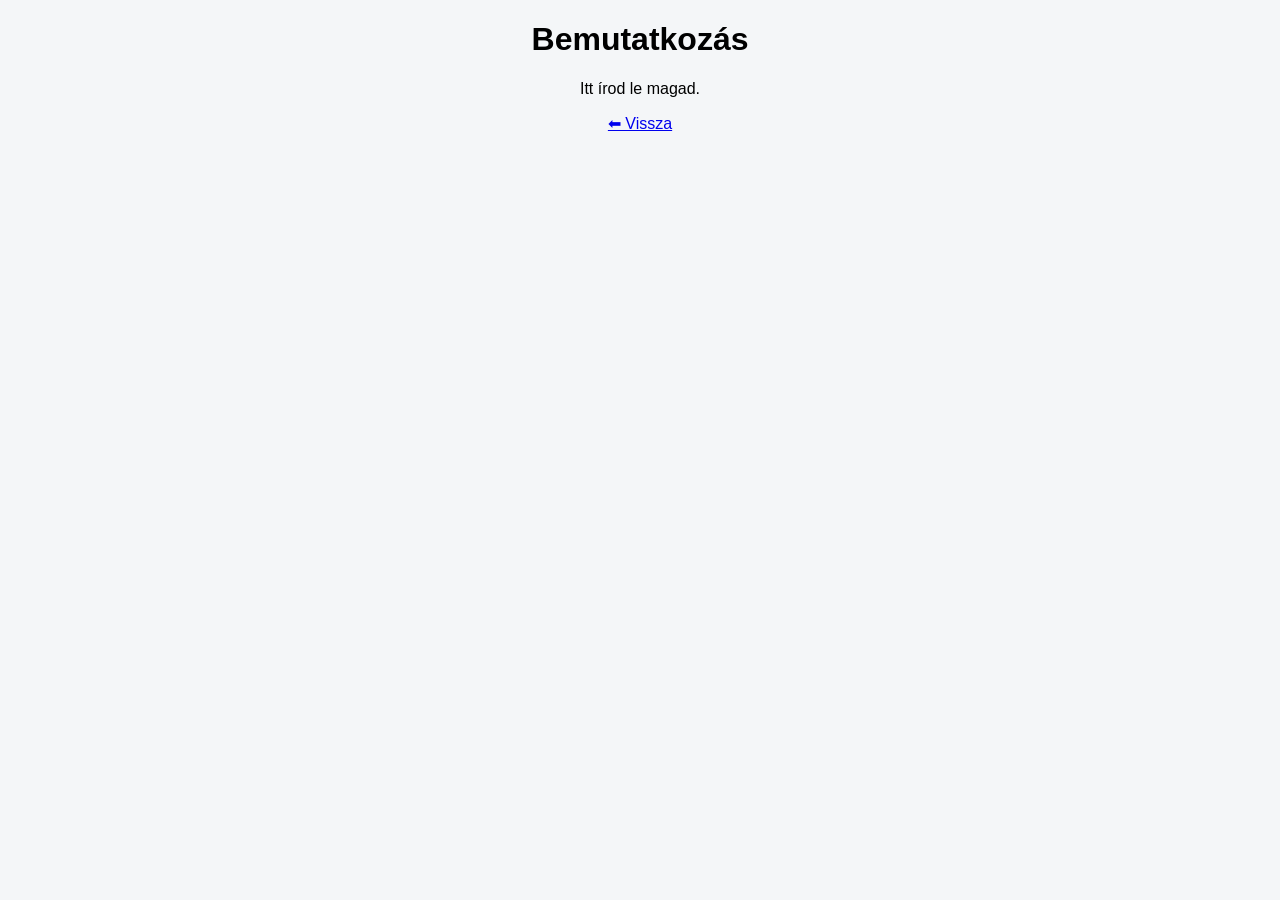
<file: appok.html>
<!DOCTYPE html>
<html lang="hu">
<head>
    <meta charset="UTF-8">
    <title>App gyüjtemény</title>
    <link rel="stylesheet" href="style.css">
</head>
<body>

<h1>Bemutatkozás</h1>

<p>Itt írod le magad.</p>

<a href="index.html">⬅ Vissza</a>

</body>
</html>
</file>
<file: style.css>
body {
    margin: 0;
    font-family: Arial;
    background: #f4f6f8;
    text-align: center;
}

.title {
    background: #4a90e2;
    color: white;
    padding: 40px;
    margin: 0;
}

.menu {
    display: grid;
    grid-template-columns: repeat(2, 180px);
    gap: 20px;
    justify-content: center;
    margin-top: 40px;
}

.card {
    display: flex;
    align-items: center;
    justify-content: center;

    width: 180px;
    height: 120px;

    background: white;
    border-radius: 12px;
    text-decoration: none;
    color: #333;
    font-size: 18px;

    box-shadow: 0 3px 10px rgba(0,0,0,0.1);
    transition: 0.3s;
}

.card:hover {
    background: #4a90e2;
    color: white;
    transform: translateY(-5px);
}
</file>
